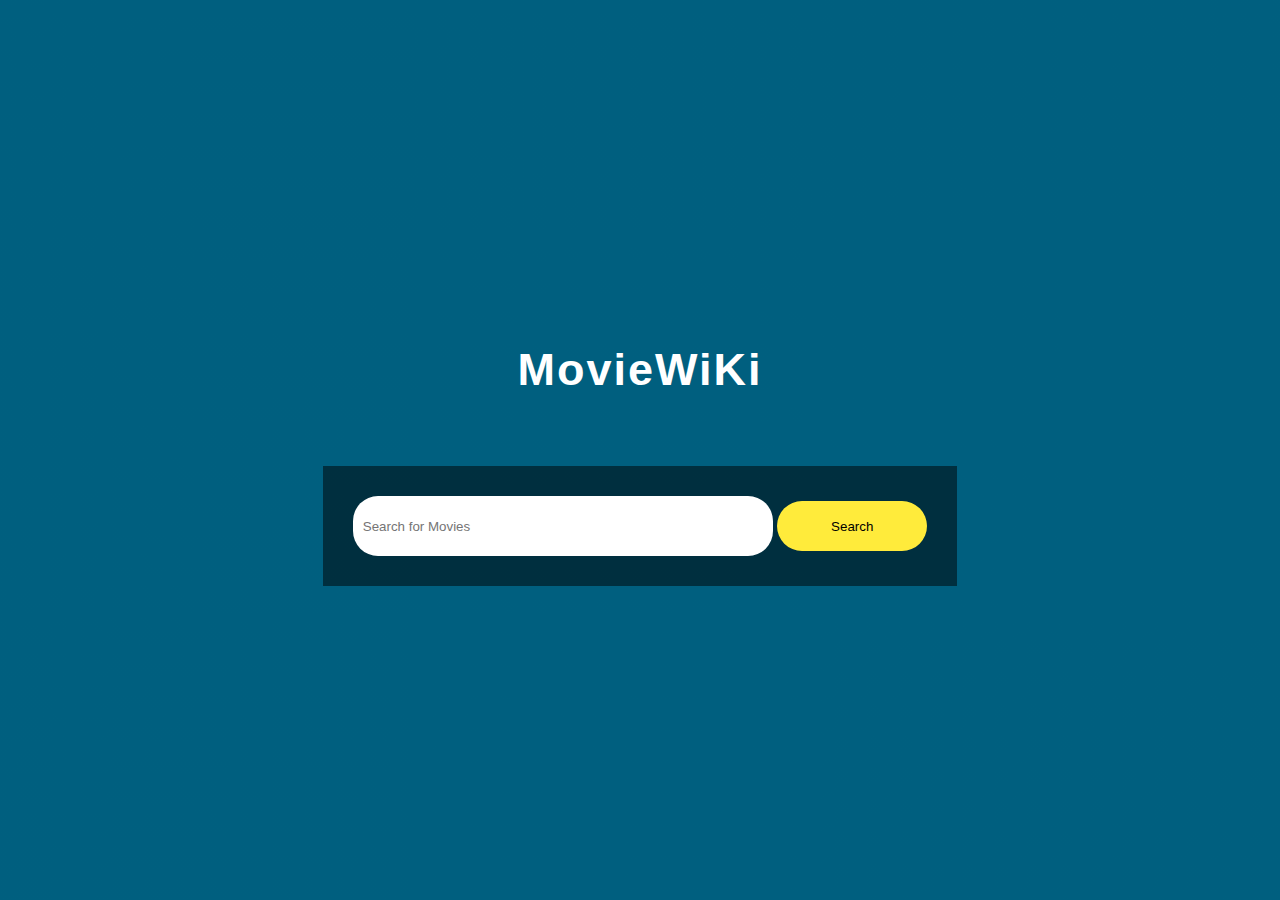
<file: index.html>
<!DOCTYPE html>
<html lang="en" dir="ltr">
  <head>
    <meta http-equiv="Content-Security-Policy" content="upgrade-insecure-requests">
    <meta charset="utf-8">
    <title>MovieSearchPage</title>
    <link rel="stylesheet" href="style.css">
  </head>
  <body>
    <div class="header">
      <div>
        <center><h1>MovieWiKi</h1></center>
        <div class="form-box">
          <input type="text" value=""  onkeypress="javascript:doit_onkeypress(event);" class="search-field" id="search" placeholder="Search for Movies">
          <button onclick="searchfun()" class="search-btn">Search</button>
        </div>
      </div>
    </div>
  </body>
</html>

<script type="text/javascript">

  function doit_onkeypress(event)
  {
    if (event.keyCode == 13 || event.which == 13)
    {
       searchfun();
    }
  }

  function searchfun()
  {
    var search=document.getElementById("search").value;
    localStorage.setItem("search", search);
    window.location.href = "MovieWiki.html";
  }

</script>
</file>
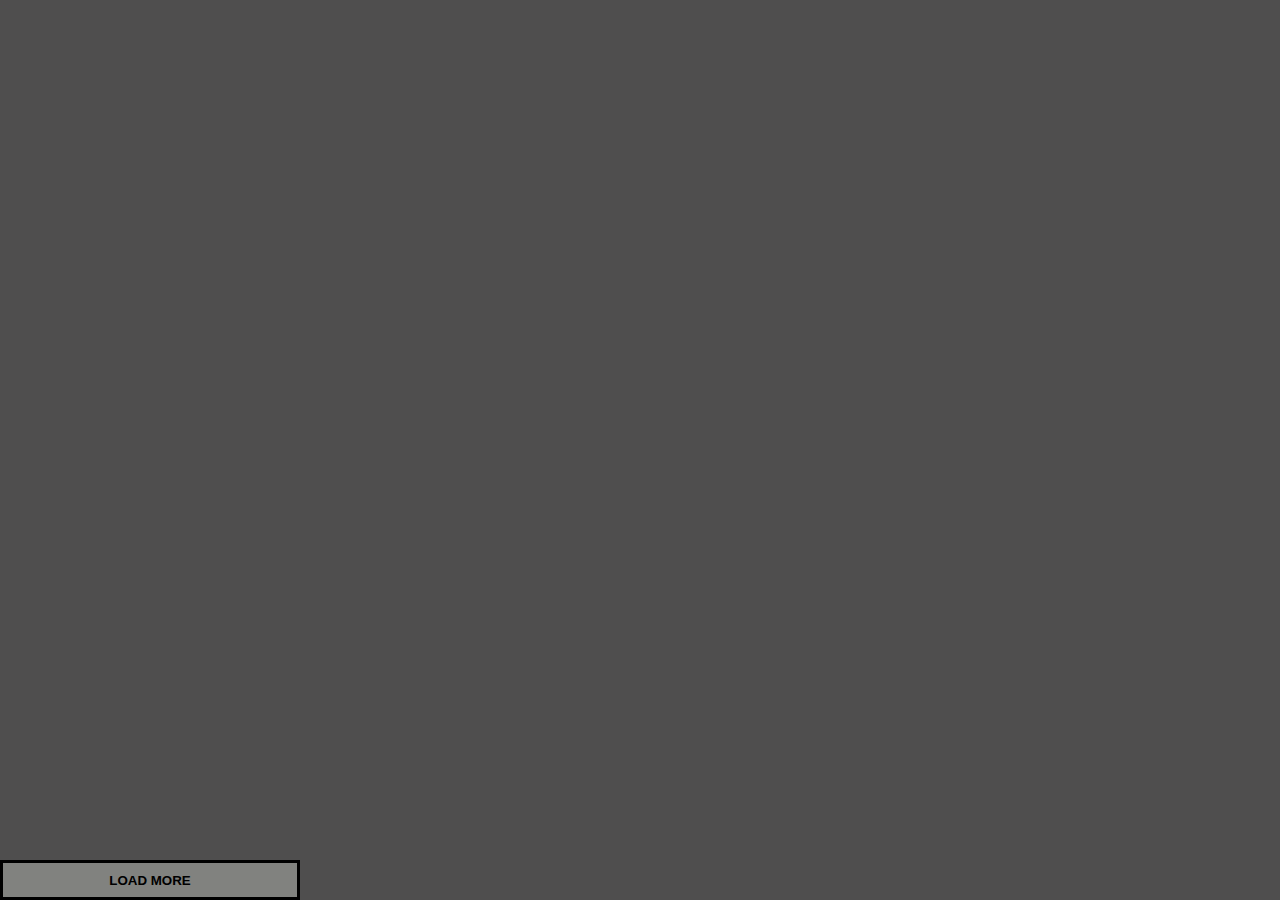
<file: MovieWiki.html>
<!DOCTYPE html>
<html lang="en" dir="ltr">
  <head>
    <meta http-equiv="Content-Security-Policy" content="upgrade-insecure-requests">
    <meta charset="utf-8">
    <title></title>

    <style media="screen">
      .fixed {
        position: fixed;
        bottom: 0;
        left: 0;
        width: 300px;
        height:40px;
        border: 3px solid #000000;
        background:#81827f;
      }
    </style>

  </head>
  <body>
    <span id="rendering_data"></span>
    <button type="button" class="fixed" onclick="fun()" name="button"><b>LOAD MORE</b></button>
  </body>
</html>

<script src="https://ajax.googleapis.com/ajax/libs/jquery/3.2.0/jquery.min.js"></script>
<script type="text/javascript">
  var pagination_number = 1;
  localStorage.setItem("pagination_number", pagination_number);
  $.ajax({
  url: 'Movie_API_request_page.html',
  dataType: 'text',
  success:function(html)
  {
    $('#rendering_data').html(html);
  }
  })

  function fun()
  {
    pagination_number++;
    localStorage.setItem("pagination_number", pagination_number);
    $.ajax({
    url: 'Movie_API_request_page.html',
    dataType: 'text',
    success:function(html)
    {
      $('#rendering_data').append(html);
    }
    })
  }
</script>
</file>
<file: style.css>
body
{
  margin: 0;
  padding: 0;
}

.header
{
    height: 100vh;
    background-image: linear-gradient(rgba(0, 0, 0, 0.5),rgba(0, 0, 0, 0.5)),url(blue.png);
    background-size: cover;
    background-position: center;
    display: flex;
    justify-content: center;
    align-items: center;
    font-family: sans-serif;
}

h1
{
  color: #fff;
  margin-bottom: 70px;
  font-size: 45px;
  letter-spacing: 2px;
}

.search-field
{
  height: 40px;
  padding: 10px;
  border: none;
  border-radius: 25px;
  outline: none;
  width: 400px;
}


.search-btn
{
  height: 50px;
  width: 150px;
  background: #ffeb3b;
  border: none;
  color: #000;
  border-radius: 25px;
}

.search-btn:hover{
  background: #ffc107;
  cursor: pointer;
}

.form-box
{
  background: rgba(0, 0, 0, 0.5);
  padding: 30px;
}
</file>
